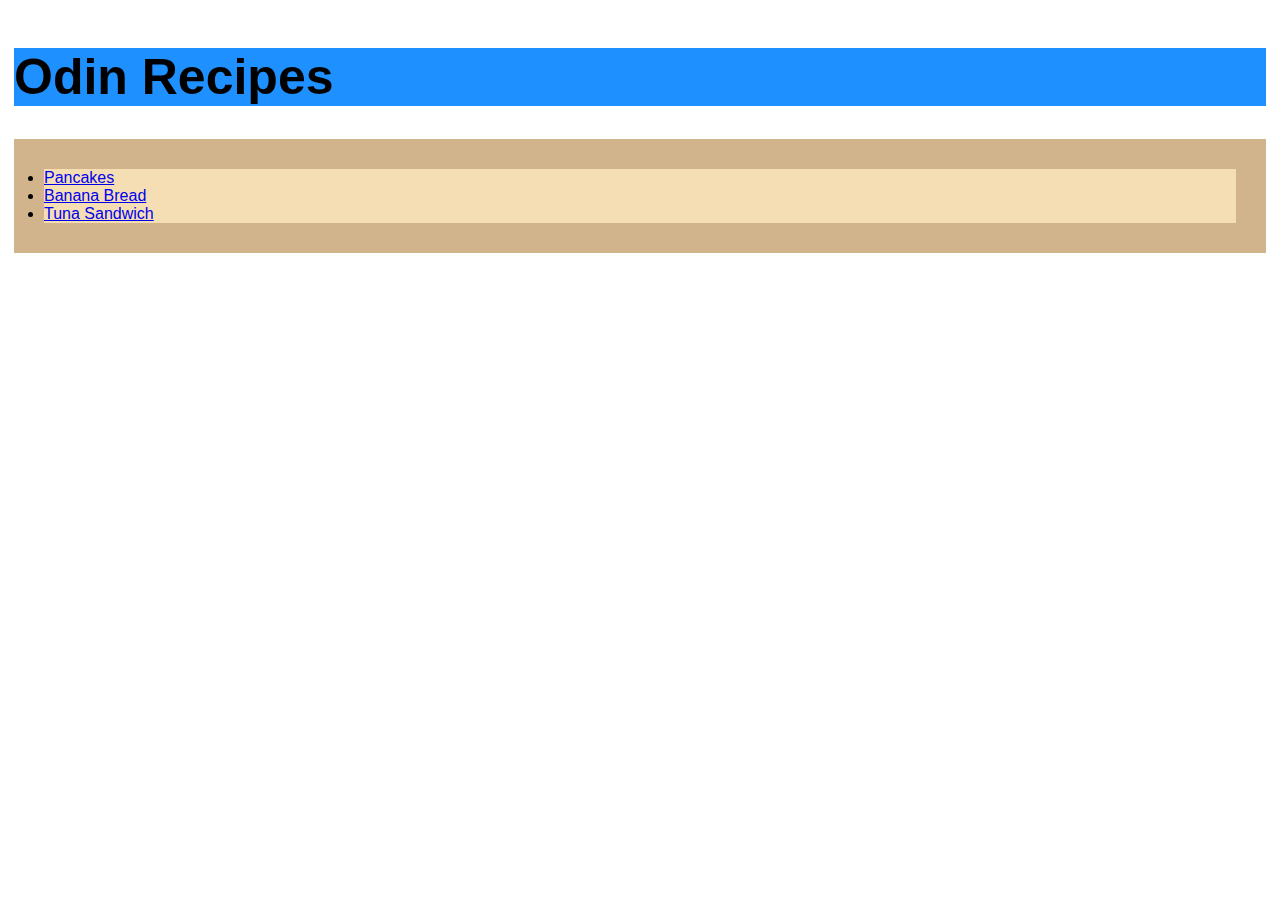
<file: index.html>
<!DOCTYPE html>
<html lang="en">
    <head>
        <meta charset="UTF-8">
        <title>Recipes</title>
        <link rel="stylesheet" href="./styles.css">
    </head>
    <body>
        <h1 class="title">Odin Recipes</h1>
        <ul class="recipe-container">
            <li class="recipe-item"><a href="./recipes/pancakes.html">Pancakes</a></li>
            <li class="recipe-item"><a href="./recipes/banana-bread.html">Banana Bread</a></li>
            <li class="recipe-item"><a href="./recipes/tuna-sandwich.html">Tuna Sandwich</a></li>
        </ul>
    </body>
</html>
</file>
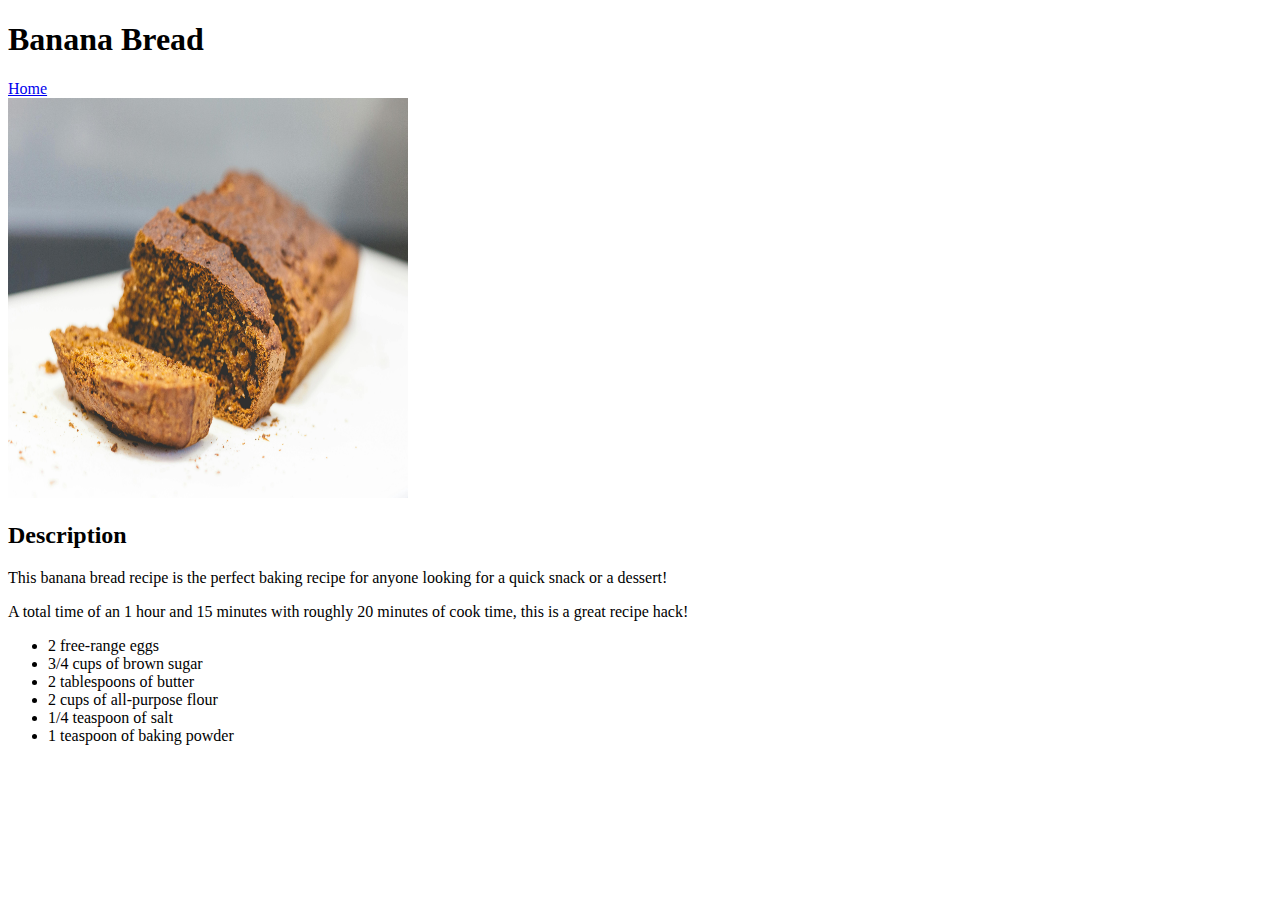
<file: recipes/banana-bread.html>
<!DOCTYPE html>
<html>
    <head>
        <meta charset="UTF-8">
        <title>Banana Bread</title>
    </head>

    <body>
        <h1>Banana Bread</h1>
        <a href="../index.html">Home</a>
        <br>
        <img src="../images/banana-bread.jpg" alt="A photo of a loaf of banana bread on a plate." height="400" width="400">
        <h2>Description</h2>
        <p>This banana bread recipe is the perfect baking recipe for anyone looking for a quick snack or a dessert!</p>
        <p>A total time of an 1 hour and 15 minutes with roughly 20 minutes of cook time, this is a great recipe hack!</p>
        <ul>
            <li>2 free-range eggs</li>
            <li>3/4 cups of brown sugar</li>
            <li>2 tablespoons of butter</li>
            <li>2 cups of all-purpose flour</li>
            <li>1/4 teaspoon of salt</li>
            <li>1 teaspoon of baking powder</li>
        </ul>
    </body>
</html>
</file>
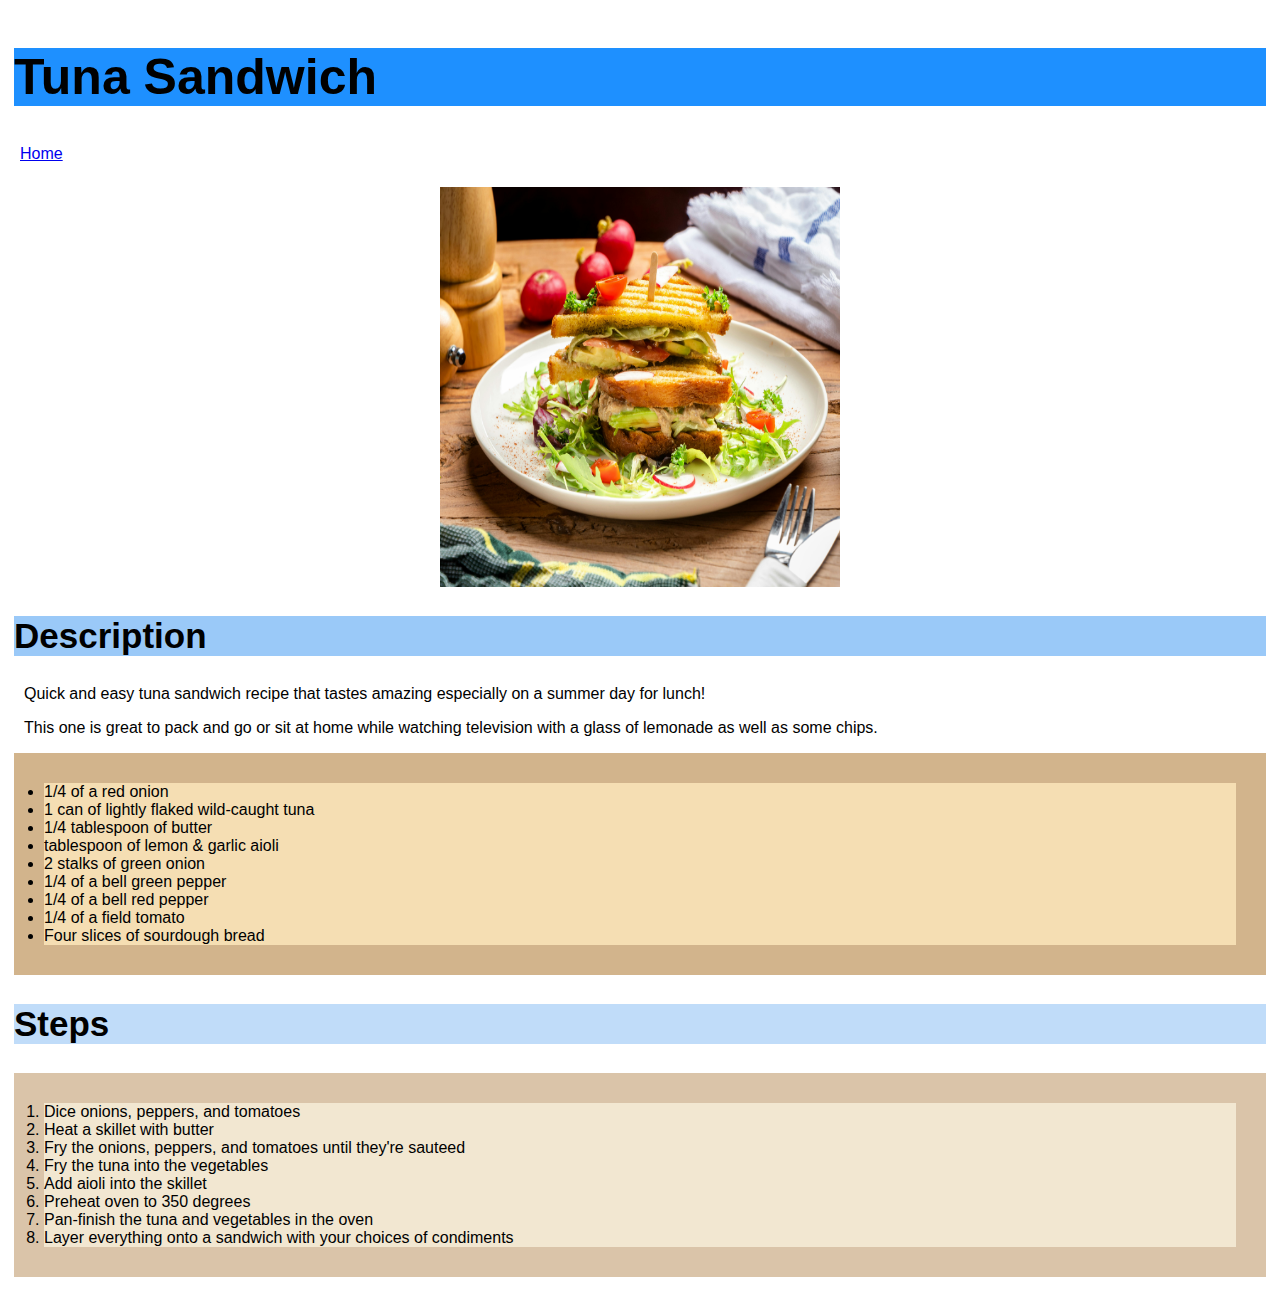
<file: recipes/tuna-sandwich.html>
<!DOCTYPE html>
<html>
    <head>
        <meta charset="UTF-8">
        <title>Tuna Sandwich</title>
        <link rel="stylesheet" href="../styles.css">
    </head>

    <body>
        <h1 class="title">Tuna Sandwich</h1>
        <a class="home-link" href="../index.html">Home</a>
        <br>
        <img class="recipe-image" src="../images/tuna-sandwich.jpg" alt="A photo of a tuna sandwich on a plate with forks and knives set aside along with a folded napkin." height="400" width="400">
        <h2 class="description">Description</h2>
        <p>Quick and easy tuna sandwich recipe that tastes amazing especially on a summer day for lunch!</p>
        <p>This one is great to pack and go or sit at home while watching television with a glass of lemonade as well as some chips.</p>
        <ul class="recipe-container">
            <li class="recipe-item">1/4 of a red onion</li>
            <li class="recipe-item">1 can of lightly flaked wild-caught tuna</li>
            <li class="recipe-item">1/4 tablespoon of butter</li>
            <li class="recipe-item">tablespoon of lemon & garlic aioli</li>
            <li class="recipe-item">2 stalks of green onion</li>
            <li class="recipe-item">1/4 of a bell green pepper</li>
            <li class="recipe-item">1/4 of a bell red pepper</li>
            <li class="recipe-item">1/4 of a field tomato</li>
            <li class="recipe-item">Four slices of sourdough bread</li>
        </ul>
        <h2 class="steps">Steps</h2>
        <ol class="steps-container">
            <li class="steps-item">Dice onions, peppers, and tomatoes</li>
            <li class="steps-item">Heat a skillet with butter</li>
            <li class="steps-item">Fry the onions, peppers, and tomatoes until they're sauteed</li>
            <li class="steps-item">Fry the tuna into the vegetables</li>
            <li class="steps-item">Add aioli into the skillet</li>
            <li class="steps-item">Preheat oven to 350 degrees</li>
            <li class="steps-item">Pan-finish the tuna and vegetables in the oven</li>
            <li class="steps-item">Layer everything onto a sandwich with your choices of condiments</li>
        </ol>
    </body>
</html>
</file>
<file: styles.css>
body {
    box-sizing: border-box;
    background-color: white;
    padding: 6px;
    font-family: Arial, Helvetica, sans-serif;
}

.home-link {
    display: block;
    padding: 6px;
}

p {
    padding-left: 10px;
}

.title {
    background-color:dodgerblue;
    font-size: 50px;
    font-family: Arial, Helvetica, sans-serif;
}

.description {
    background-color:rgb(154, 201, 248);
    font-size: 35px;
    font-family: Arial, Helvetica, sans-serif;
}

.steps {
    background-color:rgb(192, 220, 249);
    font-size: 35px;
    font-family: Arial, Helvetica, sans-serif;
}

.recipe-container {
    padding: 30px;
    background-color: tan;
}

.recipe-item {
    font-size: 16px;
    background-color: wheat;
}

.steps-container {
    padding: 30px;
    background-color: rgb(218, 196, 169);
}

.steps-item {
    font-size: 16px;
    background-color: rgb(242, 231, 209);
}

.recipe-image {
    margin: 0 auto;
    display: block;
}
</file>
